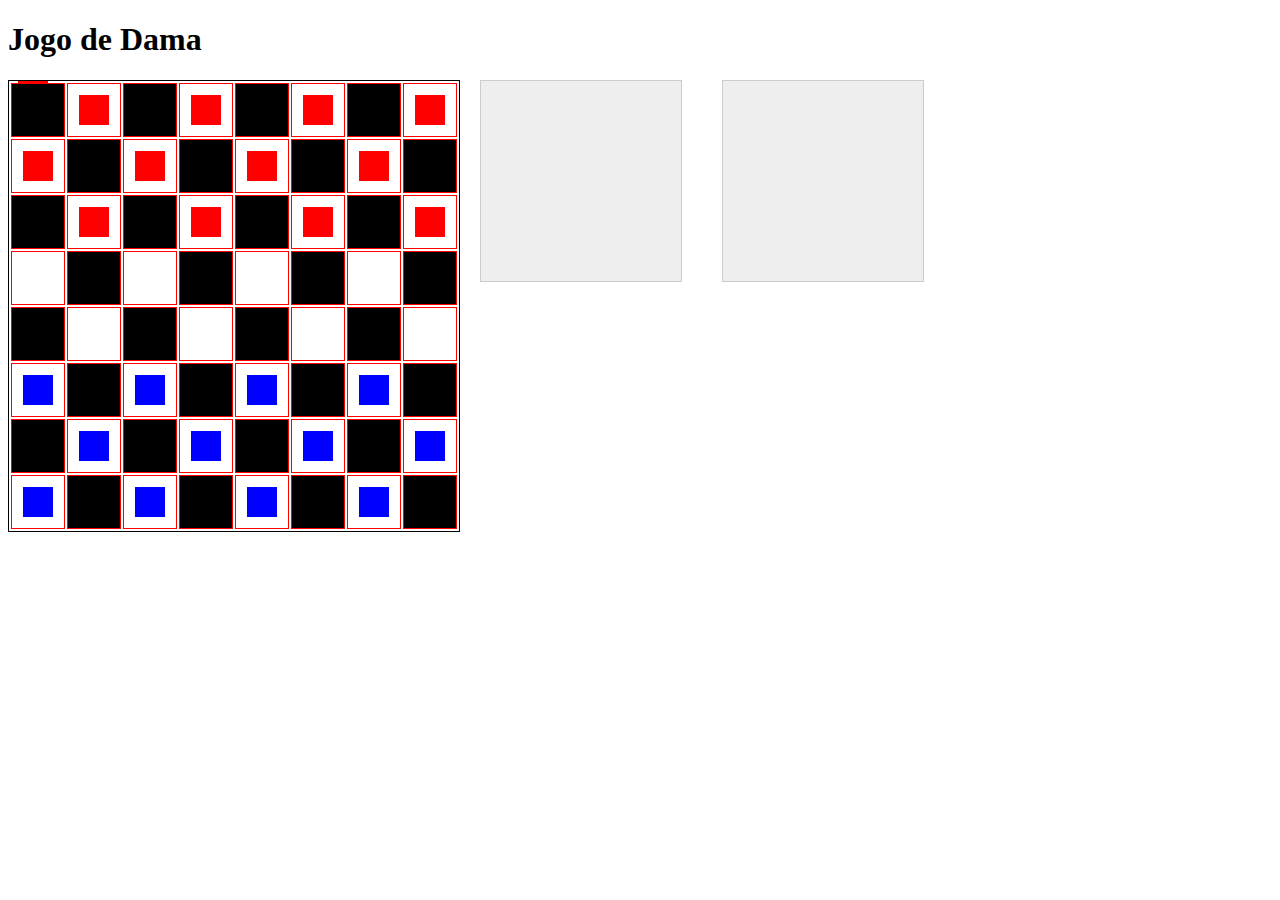
<file: jogo-damas/index.html>
<!DOCTYPE html>
<html>
	<head>
		<link rel="stylesheet" href="style.css">
		<title>Jogo de Dama</title>
		<script type="text/javascript">
		function drag(t,e) {		
			e.dataTransfer.setData('Text', t.id);
		}
		
		function drop(t,e) {
			var id = e.dataTransfer.getData('Text');
			t.appendChild(document.getElementById(id));
			e.preventDefault();
		}

		</script>
		
	</head>
<body>
	<h1>Jogo de Dama</h1>
	
	<table>
		<tr>
			<td></td>
			<td ondrop="drop(this, event)" id ="td-1-1" ondragenter="return false" ondragover="return false">
				<div class="peca vermelha" draggable="true" id="peca-1-1" ondragstart="drag(this, event)"/>
			</td>
			<td></td>
			<td ondrop="drop(this, event)" id ="td-1-2" ondragenter="return false" ondragover="return false">
				<div class="peca vermelha" draggable="true" id="peca-1-2" ondragstart="drag(this, event)"/>
			</td>
			<td></td>
			<td ondrop="drop(this, event)" id ="td-1-3" ondragenter="return false" ondragover="return false">
				<div class="peca vermelha" draggable="true" id="peca-1-3" ondragstart="drag(this, event)"/>
			</td>
			<td></td>
			<td ondrop="drop(this, event)" id ="td-1-4" ondragenter="return false" ondragover="return false">
				<div class="peca vermelha" draggable="true" id="peca-1-4" ondragstart="drag(this, event)"/>
			</td>
		</tr>
		<tr>
			<td ondrop="drop(this, event)" id ="td-2-1" ondragenter="return false" ondragover="return false">
				<div class="peca vermelha" draggable="true" id="peca-2-1" ondragstart="drag(this, event)"/>
			</td>
			<td></td>
			<td ondrop="drop(this, event)" id ="td-2-2" ondragenter="return false" ondragover="return false">
				<div class="peca vermelha" draggable="true" id="peca-2-2" ondragstart="drag(this, event)"/>
			</td>
			<td></td>
			<td ondrop="drop(this, event)" id ="td-2-3" ondragenter="return false" ondragover="return false">
				<div class="peca vermelha" draggable="true" id="peca-2-3" ondragstart="drag(this, event)"/>
			</td>
			<td></td>
			<td ondrop="drop(this, event)" id ="td-2-4" ondragenter="return false" ondragover="return false">
				<div class="peca vermelha" draggable="true" id="peca-2-4" ondragstart="drag(this, event)"/>
			</td>
			<td></td>
		</tr>
		<tr>
			<td></td>
			<td ondrop="drop(this, event)" id ="td-3-1" ondragenter="return false" ondragover="return false">
				<div class="peca vermelha" draggable="true" id="peca-3-1" ondragstart="drag(this, event)"/>
			</td>
			<td></td>
			<td ondrop="drop(this, event)" id ="td-3-2" ondragenter="return false" ondragover="return false">
				<div class="peca vermelha" draggable="true" id="peca-3-2" ondragstart="drag(this, event)"/>
			</td>
			<td></td>
			<td ondrop="drop(this, event)" id ="td-3-3" ondragenter="return false" ondragover="return false">
				<div class="peca vermelha" draggable="true" id="peca-3-3" ondragstart="drag(this, event)"/>
			</td>
			<td></td>
			<td ondrop="drop(this, event)" id ="td-3-4" ondragenter="return false" ondragover="return false">
				<div class="peca vermelha" draggable="true" id="peca-3-4" ondragstart="drag(this, event)"/>
			</td>
		</tr>
		<tr>
			<td ondrop="drop(this, event)" id ="td-4-1" ondragenter="return false" ondragover="return false"></td>
			<td></td>
			<td ondrop="drop(this, event)" id ="td-4-2" ondragenter="return false" ondragover="return false"></td>
			<td></td>
			<td ondrop="drop(this, event)" id ="td-4-3" ondragenter="return false" ondragover="return false">
				
			</td>
			<td></td>
			<td ondrop="drop(this, event)" id ="td-4-4" ondragenter="return false" ondragover="return false">
				
			</td>
			<td></td>
		</tr>
		<tr>
			<td></td>
			<td ondrop="drop(this, event)" id ="td-5-1" ondragenter="return false" ondragover="return false">
				
			</td>
			<td></td>
			<td ondrop="drop(this, event)" id ="td-5-2" ondragenter="return false" ondragover="return false">
				
			</td>
			<td></td>
			<td ondrop="drop(this, event)" id ="td-5-3" ondragenter="return false" ondragover="return false">
				
			</td>
			<td></td>
			<td ondrop="drop(this, event)" id ="td-5-4" ondragenter="return false" ondragover="return false">
				
			</td>
			
		</tr>
		
		
		
		<tr>
			<td ondrop="drop(this, event)" id ="td-6-1" ondragenter="return false" ondragover="return false">
				<div class="peca branca" draggable="true" id="peca-4-1" ondragstart="drag(this, event)"/>
			</td>
			<td></td>
			<td ondrop="drop(this, event)" id ="td-6-2" ondragenter="return false" ondragover="return false">
				<div class="peca branca" draggable="true" id="peca-4-2" ondragstart="drag(this, event)"/>
			</td>
			<td></td>
			<td ondrop="drop(this, event)" id ="td-6-3" ondragenter="return false" ondragover="return false">
				<div class="peca branca" draggable="true" id="peca-4-3" ondragstart="drag(this, event)"/>
			</td>
			<td></td>
			<td ondrop="drop(this, event)" id ="td-6-4" ondragenter="return false" ondragover="return false">
				<div class="peca branca" draggable="true" id="peca-4-4" ondragstart="drag(this, event)"/>
			</td>
			<td></td>
		</tr>
		<tr>
			<td></td>
			<td ondrop="drop(this, event)" id ="td-7-1" ondragenter="return false" ondragover="return false">
				<div class="peca branca" draggable="true" id="peca-5-1" ondragstart="drag(this, event)"/>
			</td>
			<td></td>
			<td ondrop="drop(this, event)" id ="td-7-2" ondragenter="return false" ondragover="return false">
				<div class="peca branca" draggable="true" id="peca-5-2" ondragstart="drag(this, event)"/>
			</td>
			<td></td>
			<td ondrop="drop(this, event)" id ="td-7-3" ondragenter="return false" ondragover="return false">
				<div class="peca branca" draggable="true" id="peca-5-3" ondragstart="drag(this, event)"/>
			</td>
			<td></td>
			<td ondrop="drop(this, event)" id ="td-7-4" ondragenter="return false" ondragover="return false">
				<div class="peca branca" draggable="true" id="peca-5-4" ondragstart="drag(this, event)"/>
			</td>
		</tr>
			<tr>
				<td ondrop="drop(this, event)" id ="td-8-1" ondragenter="return false" ondragover="return false">
					<div class="peca branca" draggable="true" id="peca-6-1" ondragstart="drag(this, event)"/>
				</td>
				<td></td>
				<td ondrop="drop(this, event)" id ="td-8-2" ondragenter="return false" ondragover="return false">
					<div class="peca branca" draggable="true" id="peca-6-2" ondragstart="drag(this, event)"/>
				</td>
				<td></td>
				<td ondrop="drop(this, event)" id ="td-8-3" ondragenter="return false" ondragover="return false">
					<div class="peca branca" draggable="true" id="peca-6-3" ondragstart="drag(this, event)"/>
				</td>
				<td></td>
				<td ondrop="drop(this, event)" id ="td-8-4" ondragenter="return false" ondragover="return false">
					<div class="peca branca" draggable="true" id="peca-6-4" ondragstart="drag(this, event)"/>
				</td>
				<td></td>
			</tr>
		
		
		
		
	</table>
	<div id="boxA" ondrop="drop(this, event)" ondragenter="return false" ondragover="return false">
	       
	</div>
	<div id="boxB" ondrop="drop(this, event)" ondragenter="return false" ondragover="return false">
	</div>
	
	<div class="peca vermelha" />
</body>
</html>
</file>
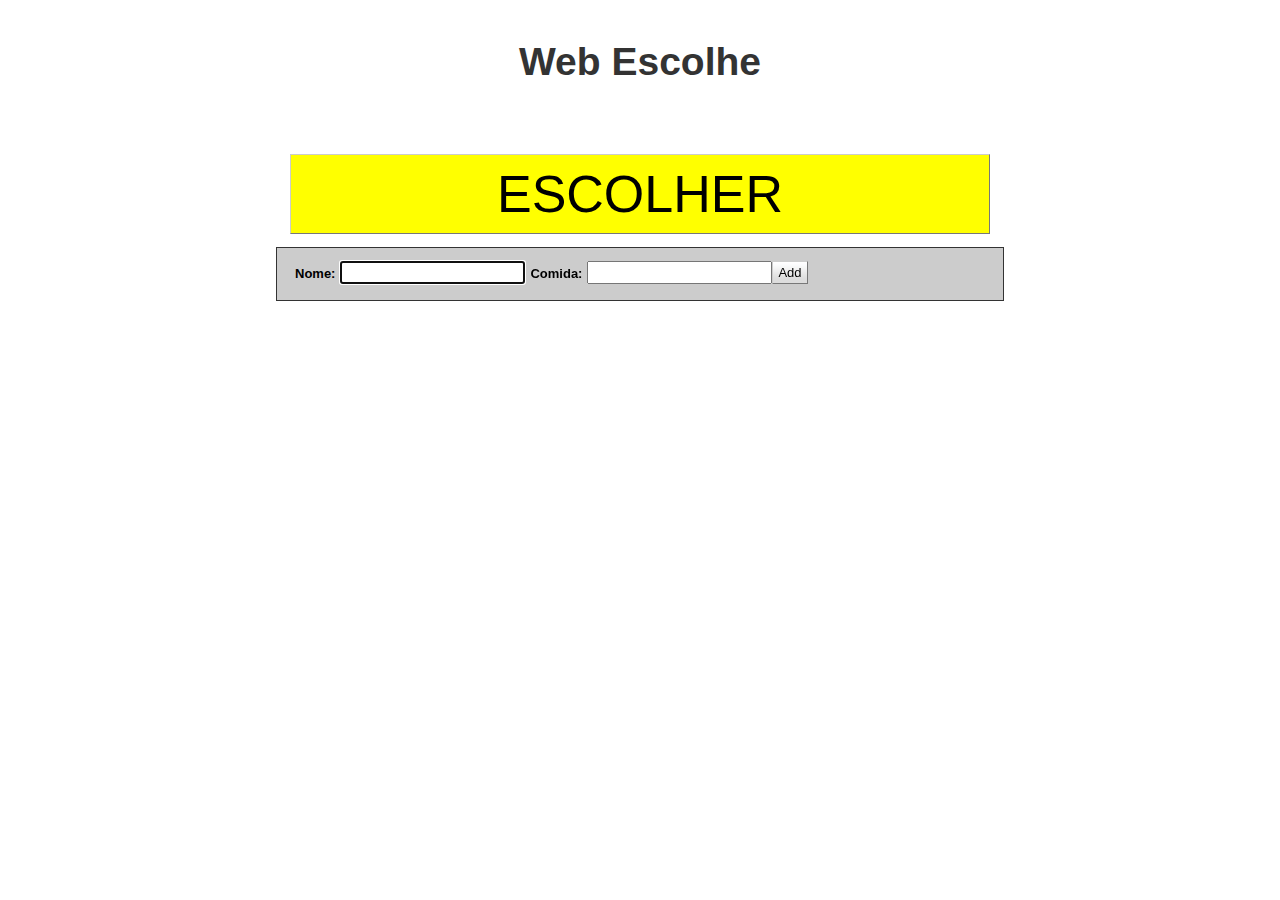
<file: web-escolhe/war/index.html>
<!doctype html>
<html>
  <head>
    <meta http-equiv="content-type" content="text/html; charset=UTF-8">
    <link type="text/css" rel="stylesheet" href="style.css">
    <title>Web-Escolhe</title>
    <script type="text/javascript" language="javascript" src="web_escolhe/web_escolhe.nocache.js"></script>
  </head>

  <body>
    <iframe src="javascript:''" id="__gwt_historyFrame" tabIndex='-1' style="position:absolute;width:0;height:0;border:0"></iframe>
    <noscript>
      <div style="width: 22em; position: absolute; left: 50%; margin-left: -11em; color: red; background-color: white; border: 1px solid red; padding: 4px; font-family: sans-serif">
        Your web browser must have JavaScript enabled
        in order for this application to display correctly.
      </div>
    </noscript>
    
    <div id="webEscolheContainer"></div>
    <div id="formularioContainer"></div>
    <div id="escolhasContainer"></div>
    
  </body>
</html>
</file>
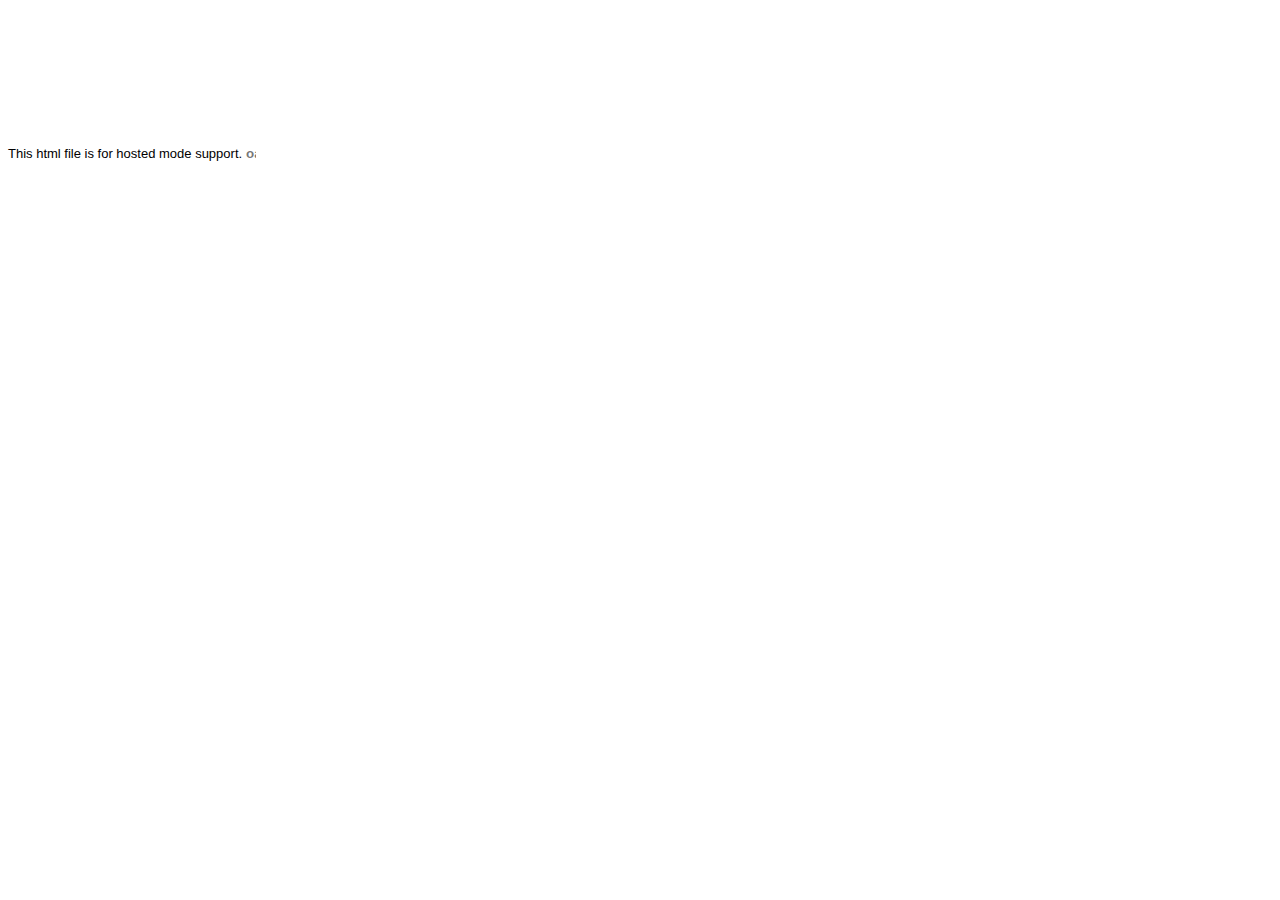
<file: web-escolhe/war/web_escolhe/hosted.html>
<html>
<head><script>
var $wnd = parent;
var $doc = $wnd.document;
var $moduleName, $moduleBase, $entry
,$stats = $wnd.__gwtStatsEvent ? function(a) {return $wnd.__gwtStatsEvent(a);} : null
,$sessionId = $wnd.__gwtStatsSessionId ? $wnd.__gwtStatsSessionId : null;
// Lightweight metrics
if ($stats) {
  var moduleFuncName = location.search.substr(1);
  var moduleFunc = $wnd[moduleFuncName];
  var moduleName = moduleFunc ? moduleFunc.moduleName : "unknown";
  $stats({moduleName:moduleName,sessionId:$sessionId,subSystem:'startup',evtGroup:'moduleStartup',millis:(new Date()).getTime(),type:'moduleEvalStart'});
}
var $hostedHtmlVersion="2.0";

var gwtOnLoad;
var $hosted = "localhost:9997";

function loadIframe(url) {
  var topDoc = window.top.document;

  // create an iframe
  var iframeDiv = topDoc.createElement("div");
  iframeDiv.innerHTML = "<iframe scrolling=no frameborder=0 src='" + url + "'>";
  var iframe = iframeDiv.firstChild;
  
  // mess with the iframe style a little
  var iframeStyle = iframe.style;
  iframeStyle.position = "absolute";
  iframeStyle.borderWidth = "0";
  iframeStyle.left = "0";
  iframeStyle.top = "0";
  iframeStyle.width = "100%";
  iframeStyle.backgroundColor = "#ffffff";
  iframeStyle.zIndex = "1";
  iframeStyle.height = "100%";

  // update the top window's document's body's style
  var hostBodyStyle = window.top.document.body.style; 
  hostBodyStyle.margin = "0";
  hostBodyStyle.height = iframeStyle.height;
  hostBodyStyle.overflow = "hidden";

  // insert the iframe
  topDoc.body.insertBefore(iframe, topDoc.body.firstChild);
}

var ua = navigator.userAgent.toLowerCase();
if (ua.indexOf("gecko") != -1) {
  // install eval wrapper on FF to avoid EvalError problem
  var __eval = window.eval;
  window.eval = function(s) {
    return __eval(s);
  }
}
if (ua.indexOf("chrome") != -1) {
  // work around __gwt_ObjectId appearing in JS objects
  var hop = Object.prototype.hasOwnProperty;
  Object.prototype.hasOwnProperty = function(prop) {
    return prop != "__gwt_ObjectId" && hop.call(this, prop);
  };
}

// wrapper to call JS methods, which we need both to be able to supply a
// different this for method lookup and to get the exception back
function __gwt_jsInvoke(thisObj, methodName) {
  try {
    var args = Array.prototype.slice.call(arguments, 2);
    return [0, window[methodName].apply(thisObj, args)];
  } catch (e) {
    return [1, e];
  }
}

var __gwt_javaInvokes = [];
function __gwt_makeJavaInvoke(argCount) {
  return __gwt_javaInvokes[argCount] || __gwt_doMakeJavaInvoke(argCount);
}

function __gwt_doMakeJavaInvoke(argCount) {
  // IE6 won't eval() anonymous functions except as r-values
  var argList = "";
  for (var i = 0; i < argCount; i++) {
    argList += ",p" + i;
  }
  var argListNoComma = argList.substring(1);

  return eval(
    "__gwt_javaInvokes[" + argCount + "] =\n" +
    "  function(thisObj, dispId" + argList + ") {\n" +
    "    var result = __static(dispId, thisObj" + argList + ");\n" +
    "    if (result[0]) {\n" +
    "      throw result[1];\n" +
    "    } else {\n" +
    "      return result[1];\n" +
    "    }\n" +
    "  }\n"
  ); 
}

/*
 * This is used to create tear-offs of Java methods.  Each function corresponds
 * to exactly one dispId, and also embeds the argument count.  We get the "this"
 * value from the context in which the function is being executed.
 * Function-object identity is preserved by caching in a sparse array.
 */
var __gwt_tearOffs = [];
var __gwt_tearOffGenerators = [];
function __gwt_makeTearOff(proxy, dispId, argCount) {
  return __gwt_tearOffs[dispId] || __gwt_doMakeTearOff(dispId, argCount);
}

function __gwt_doMakeTearOff(dispId, argCount) {
  return __gwt_tearOffs[dispId] = 
      (__gwt_tearOffGenerators[argCount] || __gwt_doMakeTearOffGenerator(argCount))(dispId);
}

function __gwt_doMakeTearOffGenerator(argCount) {
  // IE6 won't eval() anonymous functions except as r-values
  var argList = "";
  for (var i = 0; i < argCount; i++) {
    argList += ",p" + i;
  }
  var argListNoComma = argList.substring(1);

  return eval(
    "__gwt_tearOffGenerators[" + argCount + "] =\n" +
    "  function(dispId) {\n" +
    "    return function(" + argListNoComma + ") {\n" +
    "      var result = __static(dispId, this" + argList + ");\n" +
    "      if (result[0]) {\n" +
    "        throw result[1];\n" +
    "      } else {\n" +
    "        return result[1];\n" +
    "      }\n" +
    "    }\n" +
    "  }\n"
  ); 
}

function __gwt_makeResult(isException, result) {
  return [isException, result];
}

function __gwt_disconnected() {
  // Prevent double-invocation.
  window.__gwt_disconnected = new Function();
  // Do it in a timeout so we can be sure we have a clean stack.
  window.setTimeout(__gwt_disconnected_impl, 1);
}

function __gwt_disconnected_impl() {
  var topWin = window.top;
  var topDoc = topWin.document;
  var outer = topDoc.createElement("div");
  // Do not insert whitespace or outer.firstChild will get a text node.
  outer.innerHTML = 
    '<div style="position:absolute;z-index:2147483646;left:0px;top:0px;right:0px;bottom:0px;filter:alpha(opacity=75);opacity:0.75;background-color:#000000;"></div>' +
    '<div style="position:absolute;z-index:2147483647;left:50px;top:50px;width:600px;color:#FFFFFF;font-family:verdana;">' +
      '<div style="font-size:30px;font-weight:bold;">GWT Code Server Disconnected</div>' +
      '<p style="font-size:15px;"> Most likely, you closed GWT development mode. Or you might have lost network connectivity. To fix this, try restarting GWT Development Mode and <a style="color: #FFFFFF; font-weight: bold;" href="javascript:location.reload()">REFRESH</a> this page.</p>' +
    '</div>'
  ;
  topDoc.body.appendChild(outer);
  var glass = outer.firstChild;
  var glassStyle = glass.style;

  // Scroll to the top and remove scrollbars.
  topWin.scrollTo(0, 0);
  if (topDoc.compatMode == "BackCompat") {
    topDoc.body.style["overflow"] = "hidden";
  } else {
    topDoc.documentElement.style["overflow"] = "hidden";
  }

  // Steal focus.
  glass.focus();

  if ((navigator.userAgent.indexOf("MSIE") >= 0) && (topDoc.compatMode == "BackCompat")) {
    // IE quirks mode doesn't support right/bottom, but does support this.
    glassStyle.width = "125%";
    glassStyle.height = "100%";
  } else if (navigator.userAgent.indexOf("MSIE 6") >= 0) {
    // IE6 doesn't have a real standards mode, so we have to use hacks.
    glassStyle.width = "125%"; // Get past scroll bar area.
    // Nasty CSS; onresize would be better but the outer window won't let us add a listener IE.
    glassStyle.setExpression("height", "document.documentElement.clientHeight");
  }
}

function findPluginObject() {
  try {
    return document.getElementById('pluginObject');
  } catch (e) {
    return null;
  }
}

function findPluginEmbed() {
  try {
    return document.getElementById('pluginEmbed')
  } catch (e) {
    return null;
  }
}

function findPluginXPCOM() {
  try {
    return __gwt_HostedModePlugin;
  } catch (e) {
    return null;
  }
}

gwtOnLoad = function(errFn, modName, modBase){
  $moduleName = modName;
  $moduleBase = modBase;

  // Note that the order is important
  var pluginFinders = [
    findPluginXPCOM,
    findPluginObject,
    findPluginEmbed,
  ];
  var topWin = window.top;
  var url = topWin.location.href;
  if (!topWin.__gwt_SessionID) {
    var ASCII_EXCLAMATION = 33;
    var ASCII_TILDE = 126;
    var chars = [];
    for (var i = 0; i < 16; ++i) {
      chars.push(Math.floor(ASCII_EXCLAMATION
          + Math.random() * (ASCII_TILDE - ASCII_EXCLAMATION + 1)));
    }
    topWin.__gwt_SessionID = String.fromCharCode.apply(null, chars);
  }
  var plugin = null;
  for (var i = 0; i < pluginFinders.length; ++i) {
    try {
      var maybePlugin = pluginFinders[i]();
      if (maybePlugin != null && maybePlugin.init(window)) {
        plugin = maybePlugin;
        break;
      }
    } catch (e) {
    }
  }
  if (!plugin) {
    // try searching for a v1 plugin for backwards compatibility
    var found = false;
    for (var i = 0; i < pluginFinders.length; ++i) {
      try {
        plugin = pluginFinders[i]();
        if (plugin != null && plugin.connect($hosted, $moduleName, window)) {
          return;
        }
      } catch (e) {
      }
    }
    loadIframe("http://gwt.google.com/missing-plugin");
  } else {
    if (plugin.connect(url, topWin.__gwt_SessionID, $hosted, $moduleName,
        $hostedHtmlVersion)) {
      window.onUnload = function() {
        try {
          // wrap in try/catch since plugins are not required to supply this
          plugin.disconnect();
        } catch (e) {
        }
      };
    } else {
      if (errFn) {
        errFn(modName);
      } else {
        alert("Plugin failed to connect to hosted mode server at " + $hosted);
        loadIframe("http://code.google.com/p/google-web-toolkit/wiki/TroubleshootingOOPHM");
      }
    }
  }
}

window.onunload = function() {
};

// Lightweight metrics
window.fireOnModuleLoadStart = function(className) {
  $stats && $stats({moduleName:$moduleName, sessionId:$sessionId, subSystem:'startup', evtGroup:'moduleStartup', millis:(new Date()).getTime(), type:'onModuleLoadStart', className:className});
};

window.__gwt_module_id = 0;
</script></head>
<body>
<font face='arial' size='-1'>This html file is for hosted mode support.</font>
<script><!--
// Lightweight metrics
$stats && $stats({moduleName:$moduleName, sessionId:$sessionId, subSystem:'startup', evtGroup:'moduleStartup', millis:(new Date()).getTime(), type:'moduleEvalEnd'});

// OOPHM currently only supports IFrameLinker
var query = parent.location.search;
if (!findPluginXPCOM()) {
  document.write('<embed id="pluginEmbed" type="application/x-gwt-hosted-mode" width="10" height="10">');
  document.write('</embed>');
  document.write('<object id="pluginObject" CLASSID="CLSID:1D6156B6-002B-49E7-B5CA-C138FB843B4E">');
  document.write('</object>');
}

// look for the old query parameter if we don't find the new one
var idx = query.indexOf("gwt.codesvr=");
if (idx >= 0) {
  idx += 12;  // "gwt.codesvr=".length() == 12
} else {
  idx = query.indexOf("gwt.hosted=");
  if (idx >= 0) {
    idx += 11;  // "gwt.hosted=".length() == 11
  }
}
if (idx >= 0) {
  var amp = query.indexOf("&", idx);
  if (amp >= 0) {
    $hosted = query.substring(idx, amp);
  } else {
    $hosted = query.substring(idx);
  }

  // According to RFC 3986, some of this component's characters (e.g., ':')
  // are reserved and *may* be escaped.
  $hosted = decodeURIComponent($hosted);
}

query = window.location.search.substring(1);
if (query && $wnd[query]) setTimeout($wnd[query].onScriptLoad, 1);
--></script></body></html>
</file>
<file: jogo-damas/style.css>
table{
	border:solid #000 1px;
	width:400px;
	padding:0;
	float: left;
}

table tr td{
	width:50px;
	height:50px;
	border:1px solid red;
}

table tr:nth-child(even) td:nth-child(even) {
	background:#000;
}

table tr:nth-child(odd) td:nth-child(odd) {
	background:#000;
}

div.peca {
		width: 30px;
		height: 30px;
		margin:10px;
		-moz-border-radius:20px;	
}

div.branca {
	background-color: blue;
}

div.vermelha {
	background-color: red;
}

div#boxA, div#boxB{
	float: left;
	margin:0 20px;
	background: #EEE;
	border: 1px solid #CCC;
	height: 200px;
	width: 200px;
}
</file>
<file: web-escolhe/war/style.css>
/** Add css rules here for your application. */


/** Example rules used by the template application (remove for your app) */
h1 {
  font-size: 2em;
  font-weight: bold;
  color: #777777;
  margin: 40px 0px 70px;
  text-align: center;
}

.sendButton {
  display: block;
  font-size: 16pt;
}

/** Most GWT widgets already have a style name defined */
.gwt-DialogBox {
  width: 400px;
}

.dialogVPanel {
  margin: 5px;
}

.serverResponseLabelError {
  color: red;
}

/** Set ids using widget.getElement().setId("idOfElement") */
#closeButton {
  margin: 15px 6px 6px;
}


.escolhida {
	background-color: green;
}

#webEscolheContainer,
#formularioContainer,
#escolhasContainer{
	width:700px;
	margin: 0 auto;
	
	}

.gwt-HTML h1{
	font-size:3em;
	color: #333;
}

#webEscolheContainer .gwt-Button{
	width:700px;
	height:80px;
	background:#FFFF00;
	color:#000;
	font-size:4em;
	text-align:center;
	text-transform:uppercase;
}

formularioContainer .gwt-Button{
	margin:0 5px
	}
	

#webEscolheContainer .disabled{
	background-color:#F8F8F8;
	color:#DDD;
	}
	
.gwt-Label{
	line-height:26px;
	font-weight:bold;
	margin:0 5px
	}
	
#formularioContainer {
	margin:1em auto 0 auto;
	background:#CCC;
	padding:1em;
	border:1px solid #333;
	
}

#escolhasContainer table{
	width:100%;
	background:#DDD;
}


#escolhasContainer table tr{
	border-bottom:1px solid #333;
}
</file>
